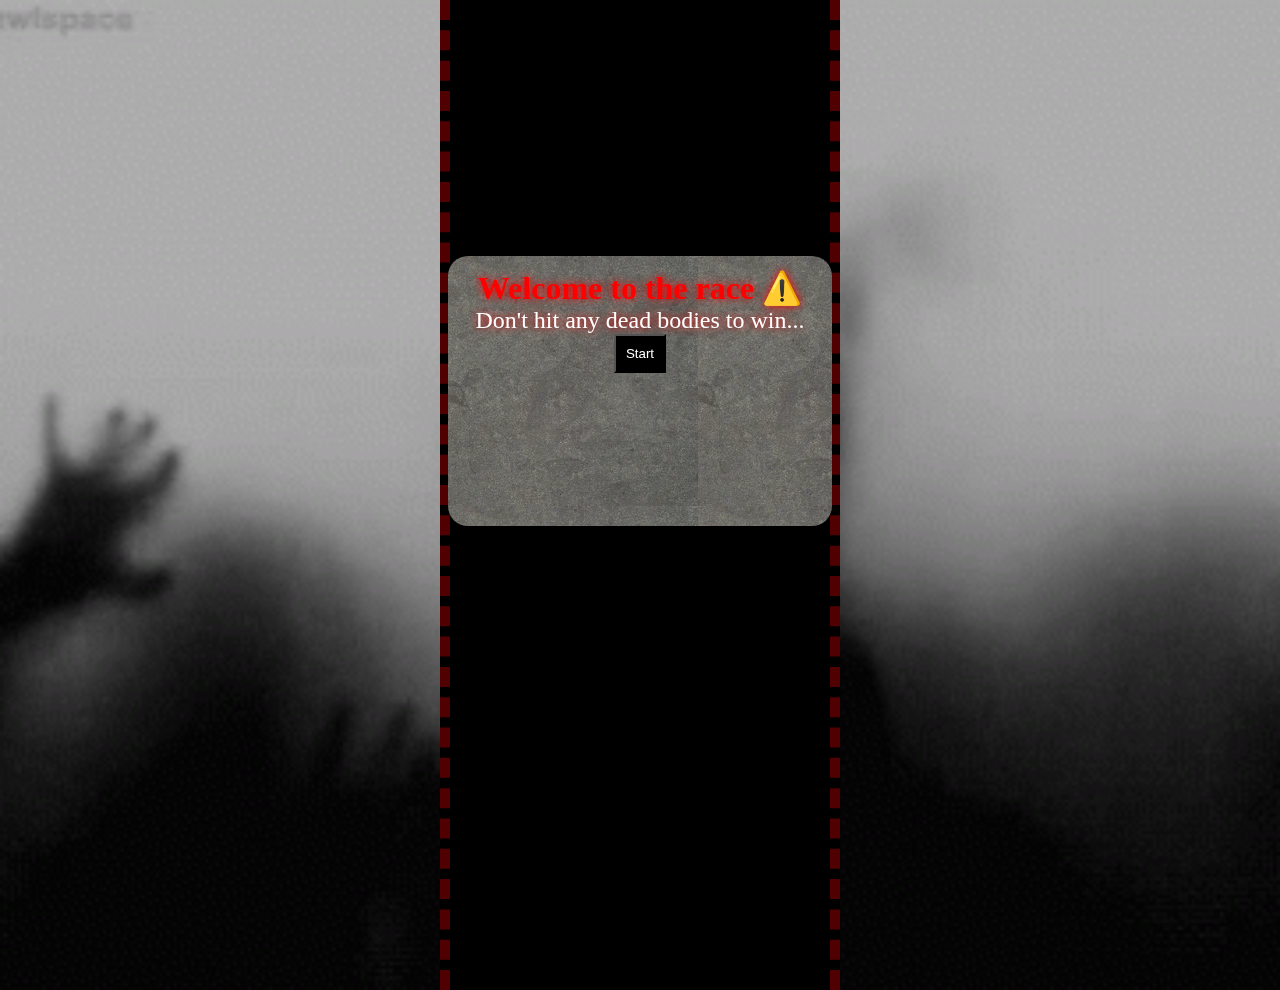
<file: game/level2/index.html>
<!DOCTYPE html>
<html lang="en">
  <head>
    <meta charset="UTF-8" />
    <meta name="viewport" content="width=device-width, initial-scale=1.0" />
    <title>asmdaodskook</title>
    <link rel="stylesheet" type="text/css" href="styles.css" />
  </head>
  <body>
    <img
      id="jumpscare"
      src="../../assets/jumpscare.jpg"
      style="display: none"
    />
    <div class="carGame">
      <div class="score" style="display: none"></div>
      <div id="startModal" class="modal">
        <div class="modal-content">
          <h2>Welcome to the race ⚠️</h2>
          <p>Don't hit any dead bodies to win...</p>
          <button id="startButton">Start</button>
        </div>
      </div>
      <div id="winModal" class="modal">
        <div class="modal-content">
          <h2>You won.</h2>
          <p>Continue to next level.</p>
          <a href="../level3/"><button>Go!</button></a>
        </div>
      </div>
      <div id="hitModal" class="modal">
        <div class="modal-content">
          <h2>You hit a body!</h2>
          <p>Game Over. Try again?</p>
          <button id="restartButton">Restart</button>
        </div>
      </div>
      <div class="gameArea"></div>
    </div>
    <script src="script.js"></script>
  </body>
</html>
</file>
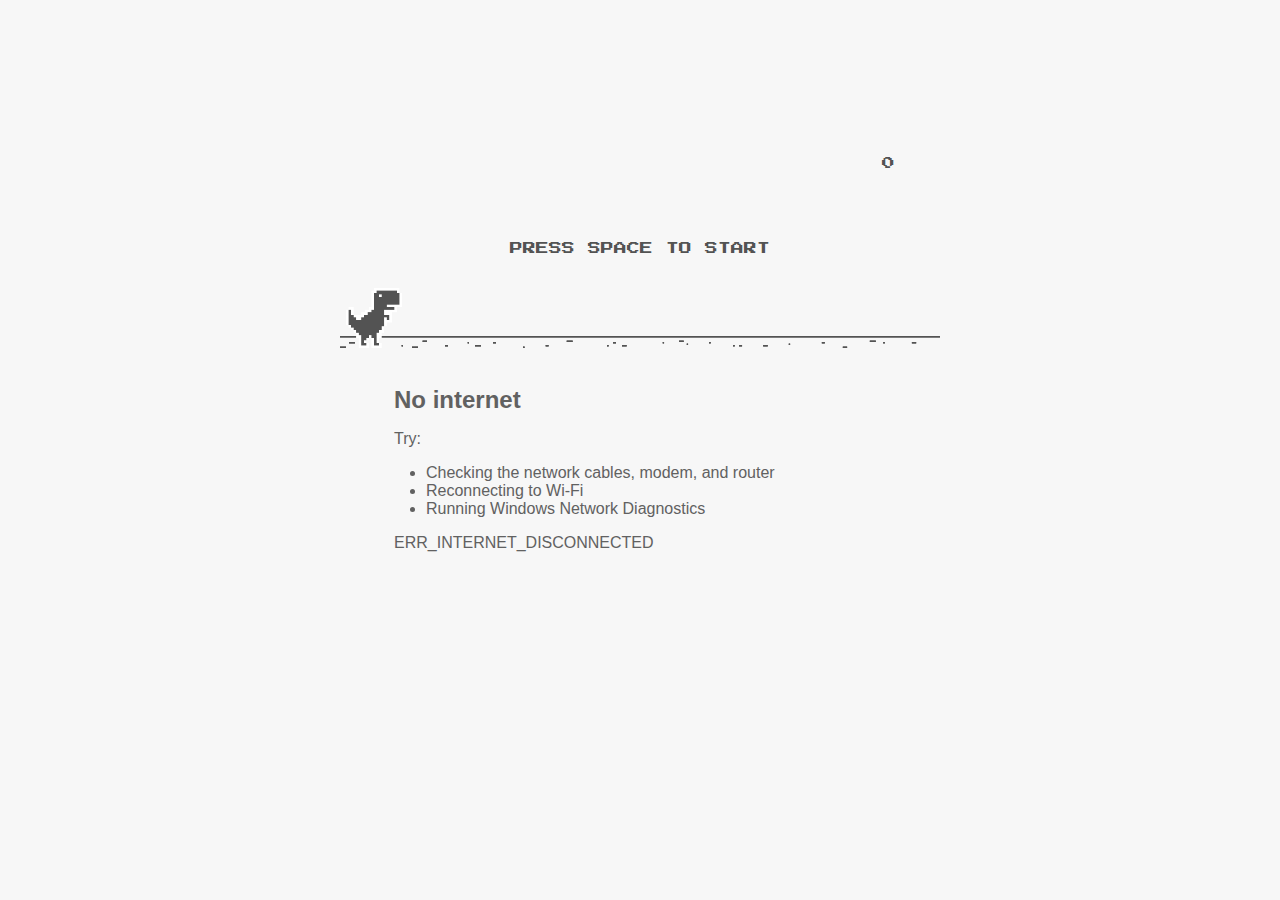
<file: game/level3/index.html>
<!DOCTYPE html>
<html lang="en">
  <head>
    <meta charset="UTF-8" />
    <meta http-equiv="X-UA-Compatible" content="IE=edge" />
    <meta name="viewport" content="width=device-width, initial-scale=1.0" />
    <title>Chrome Dino Game</title>
    <link rel="stylesheet" href="styles.css" />
    <link rel="preconnect" href="https://fonts.googleapis.com" />
    <link rel="preconnect" href="https://fonts.gstatic.com" crossorigin />
    <link
      href="https://fonts.googleapis.com/css2?family=Press+Start+2P&display=swap"
      rel="stylesheet"
    />
  </head>
  <body>
    <div class="container">
      <div id="game" class="game">
        <div id="score" class="score">0</div>
        <div id="start-message" class="start-message">Press space to start</div>
        <img src="../../assets/ground.png" class="ground" />
        <img src="../../assets/ground.png" class="ground" />
        <img src="../../assets/dino-stationary.png" id="dino" class="dino" />
        <div id="gameover-message" class="gameover-message hide">
          <p>Game over</p>
          <span>Press space to restart</span>
        </div>
        <div id="gamewin-message" class="gamewin-message hide">
          <p>Game won</p>
          <span>Press button below to continue</span>
          <button
            onclick="window.open(`https://cat-bounce.com/`)"
            id="bring-me-back-button"
          >
            <a href="../level4/">Bring Me Back</a>
          </button>
        </div>
      </div>
    </div>
    <div class="no-connection">
      <h1>No internet</h1>
      <p>Try:</p>
      <ul>
        <li>Checking the network cables, modem, and router</li>
        <li>Reconnecting to Wi-Fi</li>
        <li>Running Windows Network Diagnostics</li>
      </ul>

      <p2>ERR_INTERNET_DISCONNECTED</p2>
    </div>
    <script src="script.js"></script>
  </body>
</html>
</file>
<file: game/level2/styles.css>
@import url("https://fonts.cdnfonts.com/css/bloody");

* {
  box-sizing: border-box;
  margin: 0;
  padding: 0;
  cursor: url("../../assets/cursor/Bloody\ Cursor.cur"), auto;
}
.hide {
  display: none;
}
.car {
  width: 50px;
  height: 100px;
  position: absolute;
  bottom: 120px;
  background-image: url(Images/car.png);
  background-size: cover;
}
.gameArea {
  width: 400px;
  height: 110vh;
  background-color: rgb(0, 0, 0);
  margin: auto;
  position: relative;
  overflow: hidden;
  border-left: 10px dashed rgb(80, 0, 0);
  border-right: 10px dashed rgb(80, 0, 0);
}
.lines {
  width: 10px;
  height: 100px;
  background: white;
  position: absolute;
  margin-left: 195px;
}
.carGame {
  background-image: url("../../assets/background.gif");
  background-size: cover;
  background-position: center;
}

.other {
  width: 100px;
  height: 70px;
  background-image: url("../../assets/skeleton.webp");
  background-size: 100% 100%; /* Change this line */
  position: absolute;
  bottom: 120px;
  transform: rotate(-90deg);
}

.score {
  background-image: url("../../assets/stone.webp");
  position: absolute;
  top: 0;
  left: 0;
  width: 25%;
  height: 10%;
  margin-top: 40vh;
  margin-left: 6.5vw;
  padding-top: 3.3vh;
  padding-bottom: 5vh;
  font-size: 2rem;
  font-family: "Bloody";
  background-color: rgba(80, 0, 0, 0.753);
  border-radius: 10px;
  text-align: center;
}
.modal {
  display: none; /* Hidden by default */
  position: fixed; /* Stay in place */
  z-index: 1; /* Sit on top */
  left: 0;
  top: 0;
  width: 100%; /* Full width */
  height: 100%; /* Full height */
  overflow: auto; /* Enable scroll if needed */
  background-color: rgb(0, 0, 0); /* Fallback color */
  background-color: rgba(0, 0, 0, 0.4); /* Black w/ opacity */
}

#startModal {
  background-image: url("../../assets/stone.webp");
  justify-content: center;
  text-align: center;
  margin-top: 20%;
  margin-left: 35%;
  padding: 1%;
  border-radius: 20px;
  max-height: 30%;
  width: 30%; /* Could be more or less, depending on screen size */
}

#hitModal,
#winModal {
  background-image: url("../../assets/stone.webp");
  justify-content: center;
  text-align: center;
  margin-top: 20%;
  margin-left: 35%;
  padding: 1%;
  padding-bottom: 10%;
  border-radius: 20px;
  max-height: 15%;
  overflow: hidden;
  width: 30%; /* Could be more or less, depending on screen size */
}

.modal-content h2 {
  font-size: 2rem;
  font-family: "Bloody";
  color: red;
  text-shadow: 0 0 10px red;
}

.modal-content p {
  font-size: 1.5rem;
  font-family: "Bloody";
  color: white;
  text-shadow: 0 0 10px red;
}

.modal-content startButton {
  font-size: 1.5rem;
  font-family: "Bloody";
  color: white;
  text-shadow: 0 0 10px red;
  background-color: red;
  border-radius: 10px;
  padding: 5px;
  margin: 5px;
}

#jumpscare {
  position: fixed;
  top: 0;
  left: 0;
  width: 100%;
  height: 100%;
  object-fit: cover;
  z-index: 100;
}

button {
  padding: 10px;
  text-align: center;
  background-color: black;
  color: white;
}
</file>
<file: game/level3/styles.css>
:root {
  --txt-primary: #535353;
  --txt-hover: #292929;
  --background: #f7f7f7;
  cursor: url("../../assets/cursor/Bloody\ Cursor.cur"), auto;
}

*,
*::before,
*::after {
  box-sizing: border-box;
  user-select: none;
}

body {
  min-height: 100vh;
  display: flex;
  justify-content: center;
  align-items: center;
  font-family: "Press Start 2P", cursive;
  color: var(--txt-primary);
  background-color: var(--background);
  margin: 0;
}

body.game-started img {
  filter: drop-shadow(0 0 1px red);
}

.container {
  margin-bottom: 45vh;
  display: flex;
  position: relative;
  width: 600px;
  height: 200px;
  overflow: hidden;
}

.no-connection {
  position: absolute;
  top: 40%;
  left: 0;
  margin-left: 30vw;
  font-family: "Arial", sans-serif;
  color: #616161;
  padding: 10px;
}

.no-connection h1 {
  font-size: 1.5rem;
  font-weight: bold;
  margin-bottom: 10px;
}

.no-connection p2 {
  font-size: 1rem;
  margin-bottom: 10px;
}

.no-connection ul {
  list-style-type: disc;
  padding-left: 2.5vw;
}

.game {
  position: relative;
  width: 600px;
  height: 200px;
  overflow: hidden;
}

.score {
  position: absolute;
  right: 5vmin;
  top: 1vmin;
  font-size: 0.8rem;
}

.start-message {
  position: absolute;
  top: 50%;
  left: 50%;
  transform: translate(-50%, -50%);
  font-size: 0.8rem;
  text-align: center;
  text-transform: uppercase;
}

.gameover-message {
  position: absolute;
  top: 35%;
  left: 50%;
  transform: translate(-50%, -50%);
  font-size: 0.8rem;
  text-align: center;
  text-transform: uppercase;
}

.gameover-message p {
  letter-spacing: 0.5em;
}

.gameover-message span {
  font-size: 0.6rem;
  text-transform: none;
}

.gamewin-message {
  position: absolute;
  top: 35%;
  left: 50%;
  transform: translate(-50%, -50%);
  font-size: 0.8rem;
  text-align: center;
  text-transform: uppercase;
}

.gamewin-message p {
  letter-spacing: 0.5em;
}

.gamewin-message span {
  font-size: 0.6rem;
  text-transform: none;
}

#bring-me-back-button {
  font-size: 2.3vh;
  background: none;
  border-radius: 1vh 1vh 1vh;
  padding: 2vh;
  border: none;
  font-family: "Press Start 2P", cursive;
}

a {
  text-decoration: none;
  color: #616161;
  cursor: pointer;
}

.ground {
  --left: 0;
  width: 300%;
  position: absolute;
  bottom: 0;
  left: calc(var(--left) * 1%);
}

.dino {
  --bottom: 0;
  height: 30%;
  position: absolute;
  left: 1%;
  bottom: calc(var(--bottom) * 1%);
}

.cactus {
  height: 30%;
  position: absolute;
  bottom: 0;
  left: calc(var(--left) * 1%);
}

.hide {
  display: none;
}
</file>
